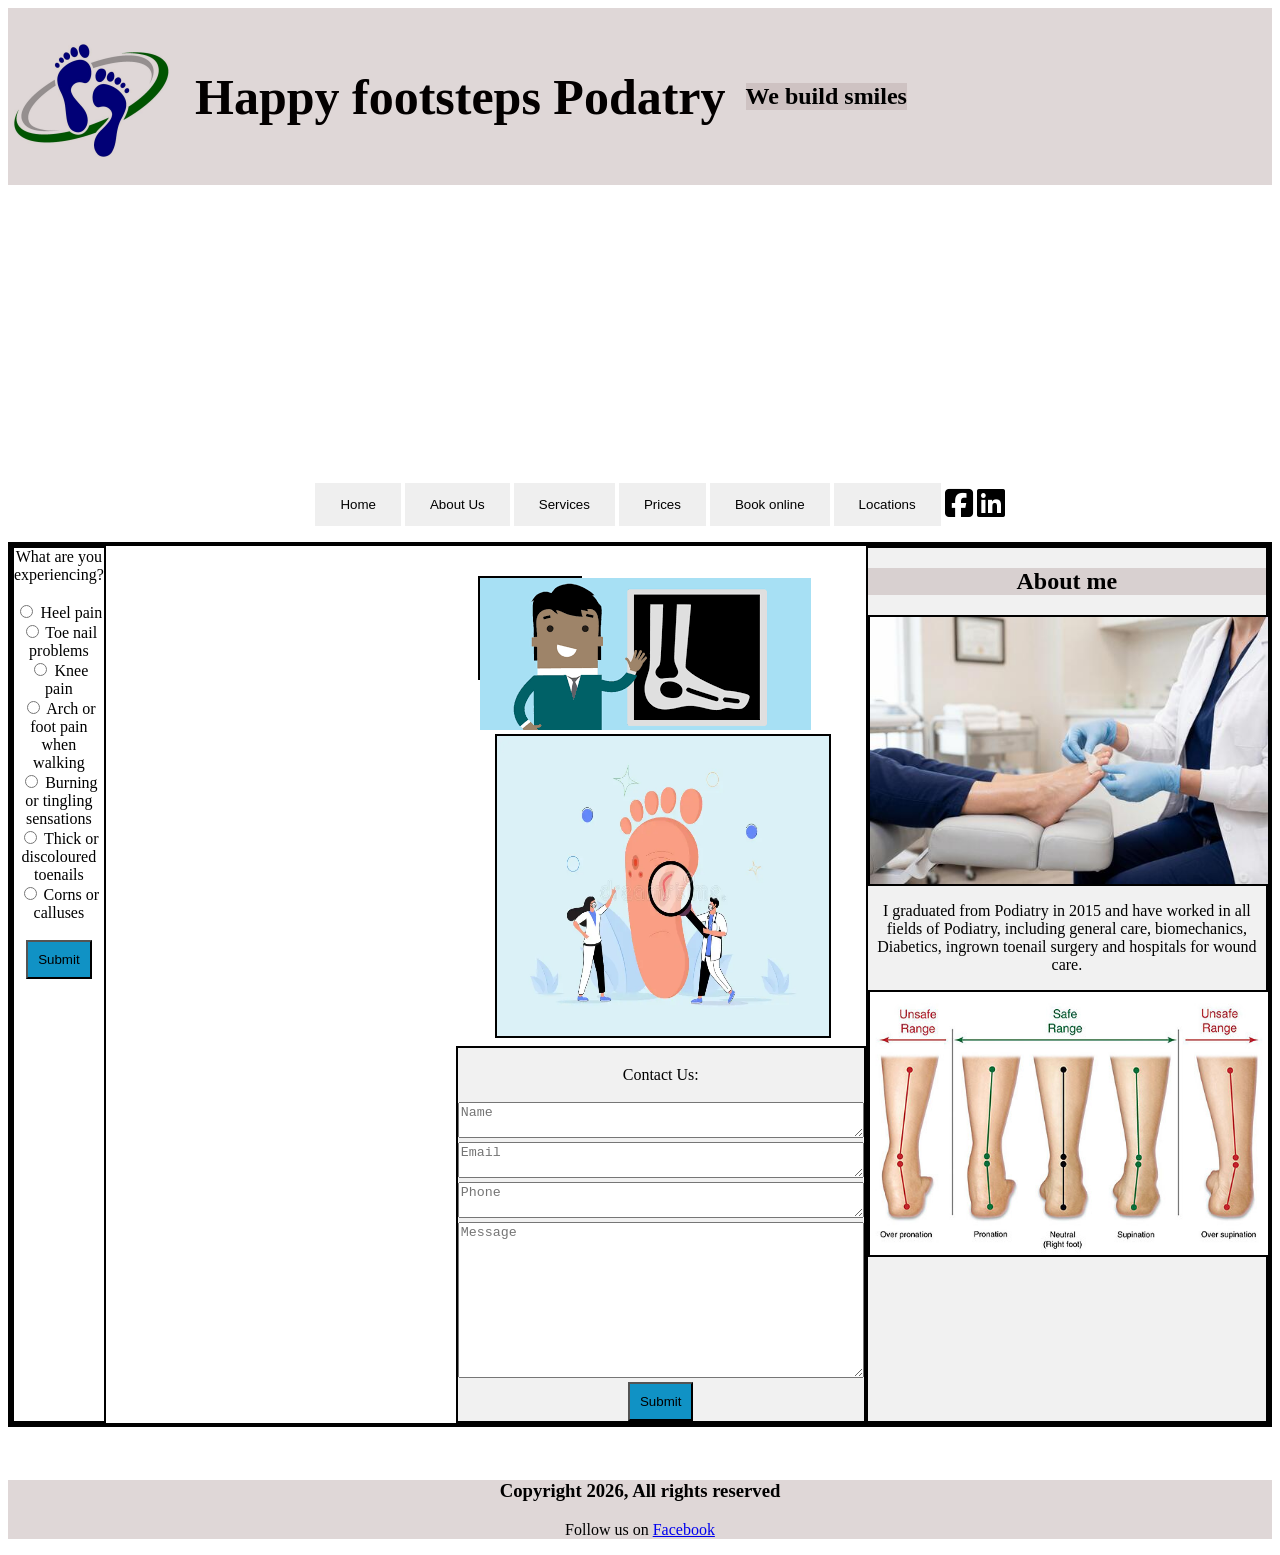
<file: index.html>
<!DOCTYPE html>
<html lang="en">
    <!-- ****Head**** -->
<head>
    <meta charset="UTF-8">
    <meta name="viewport" content="width=device-width, initial-scale=1.0">
    <title>Happy Footsteps Podiatry</title>
    <link rel="stylesheet" href="mission1.css"/>

    <link rel="stylesheet" type="text/css" href="https://cdnjs.cloudflare.com/ajax/libs/font-awesome/6.4.2/css/all.min.css" />
</head>
<body>
    <header class="header"> 
        <div class="logo header">
            <img src = "cropped logo.png">
        </div>
        <h1>Happy footsteps Podatry</h1>
        <h2>We build smiles</h2>
    </header>
    <!-- ****Main section**** -->
    <main>
        <header>
            <!-- ****Nav bar**** -->
            <nav>
             <ul class="nav">
                <button class="btn">Home</button>
                <button class="btn">About Us</button>
                <button class="btn">Services</button>
                <button class="btn">Prices</button>
                <button class="btn">Book online</button>
                <button class="btn">Locations</button>
               
                <i class="fa-brands fa-square-facebook fa-2xl"></i>
                <i class="fa-brands fa-linkedin fa-2xl"></i>
             </ul>
            </nav>
        </header>
       <!-- ****Conditions**** -->
        <div class="container">
            <section class="conditions">
              <label>What are you experiencing?</label><br><br>
              <input type="radio" id="sales" name="subject" value="sales">

              <label for="Heel pain">Heel pain</label></br>
              <input type="radio" id="sales" name="subject" value="support">

              <label for="Toe nail problems">Toe nail problems</label></br>
              <input type="radio" id="sales" name="subject" value="support">

              <label for="Knee pain">Knee pain</label></br>
              <input type="radio" id="sales" name="subject" value="support">

              <label for="Arch or foot pain when walking">Arch or foot pain when walking</label></br>
              <input type="radio" id="sales" name="subject" value="support">
              
              <label for="Burning or tingling sensations">Burning or tingling sensations</label></br>
              <input type="radio" id="sales" name="subject" value="support">
              
              <label for="Thick or discoloured toenails">Thick or discoloured toenails</label></br>
              <input type="radio" id="sales" name="subject" value="other">
              
              <label for="Corns or calluses">Corns or calluses</label><br><br>
              <input class="back-color" type="submit" value="Submit"/>
            </section></br></br>

            <!-- ***Contact us form*** -->
            <section class="bottom-center"><br>
              <label class="big-label right" >Contact Us:</label><br><br>
              <textarea class ="wide-box" name="Name" placeholder="Name"></textarea><br>
              <textarea class= "wide-box" name="Email" placeholder="Email" required></textarea><br>
              <textarea class ="wide-box" name="Phone" placeholder="Phone"></textarea><br><div>
              <textarea class= "big-box" name="message" placeholder="Message"></textarea><br>      
              <input class="back-color" type="submit" value="Submit"/>
            </section>
            
            <!-- ***About me *** -->
            <section class="move-right">
               <h2>About me</h2>
             <div class="about-me-imgph"></div>
             <div class="Podiatrist">
               <img src ="Podiatrist.jpeg">
             <div>
               <p>I graduated from Podiatry in 2015 and have worked in all fields of Podiatry, including general care, biomechanics, Diabetics, ingrown toenail surgery and hospitals for wound care.</p>
             <div class ="biomech">
             <img src ="biomechanics.jpg">
             </div>
            </section>
           </main>
         
           <!-- ****Animation pictures*** -->
        <div class="pod-image">
           <img src = "podimage.png">
        <div class="podimage2">
           <img src = "podimage2.webp">
        </div>
        </div>

    <!-- *********Footer********* -->
    <footer class="footer">
        <h3>Copyright 2026, All rights reserved</h3>
        <p class="paragraph"> Follow us on <a href="https://facebook.com">Facebook</a></p>
    </footer>
</body>
</html>
</file>
<file: mission1.css>
/* ****Head**** */
.logo {  
    mix-blend-mode: multiply; 
}

.header{ 
    display:flex; 
    align-items: center; 
}

h1 { 
    text-align: center;
    font-size:50px;
    color: rgb(3, 0, 0);
    margin: 20px;
    font-family: "Gveret Levin", cursive;
}

.header,h2 { 
    background-color:rgba(187, 172, 172, 0.473);
    font-family: "Gveret Levin", cursive;
}

/* ********Main section******** */
main { 
    background-image: url("https://img.freepik.com/free-photo/pedicure-process-home-salon-pedicure-foot-care-treatment-nail-process-professional-pedicures-master-blue-gloves-make-pedicure_343596-1589.jpg?semt=ais_hybrid&w=740&q=80");
    background-repeat: no-repeat;
    background-position: center; 
    background-size:cover;

    width: 100%;
    text-align: center;
    object-fit: cover; 
    height: 325px;
}

/* ****Nav bar****/
.btn { 
    display: flex;
    justify-content: center;
    display: inline; 
    padding:14px 25px;
    border: none;
}

.nav {
    padding-top: 282px;
}

.btn:hover { 
    background-color: rgb(16, 146, 197);
    cursor: pointer;
}

/* ****Conditions****/
.container { 
    display:flex;
    justify-content:space-between;
    border: 4px solid black;
    
}

.conditions {
    border: 2px solid black;
}

.back-color { 
    background-color: rgb(16, 146, 197);
    padding: 10px;
    cursor:pointer
}

/* ***Animation pictures*** */
.pod-image { 
    margin-left:470px;
    margin-top: 50px;
    width:100px; 
    height: 100px; 
    background-color: blue;
    animation: shake 0.4s;
    border: 2px solid black;
}

.podimage2 img {
    width: 332px;
    height: 300px;
    margin-left: 15px;
    border: 2px solid black;
}

@keyframes shake {
    0% { transform: translateX(0); }
    20% { transform: translateX(-6px); }
    40% { transform: translateX(6px); }
    60% { transform: translateX(-6px); }
    80% { transform: translateX(6px); }
    100% { transform: translateX(0); }
}

/* ****Contact us form**** */
.bottom-center { 
    margin-top:500px;
    background-color: #f1f1f1;
    border: 2px solid black;
}

.bottom-center, pod-image { 
    margin-left: 350px;
}

.wide-box { 
    width:400px;
}

.big-box { 
    width:400px;
    height:150px;
}

/* ****About me**** */
.move-right { 
    background-color: #f1f1f1;
    width: auto;
    height: auto;
    border: 2px solid black;
}
/* ******Footer****** */
.footer{ 
    text-align:center;
    margin-top:auto;
    margin-top:800px;
    background-color:rgba(187, 172, 172, 0.473);
}

.paragraph { 
    text-align: center;
    margin-top: 0;
}

/* **To have no scroller at the bottom and make everything fit ** */

.move-right img,
.biomech img {
    max-width: 100%;
    height: auto;
    display: block;
    border: 2px solid black;
}
</file>
